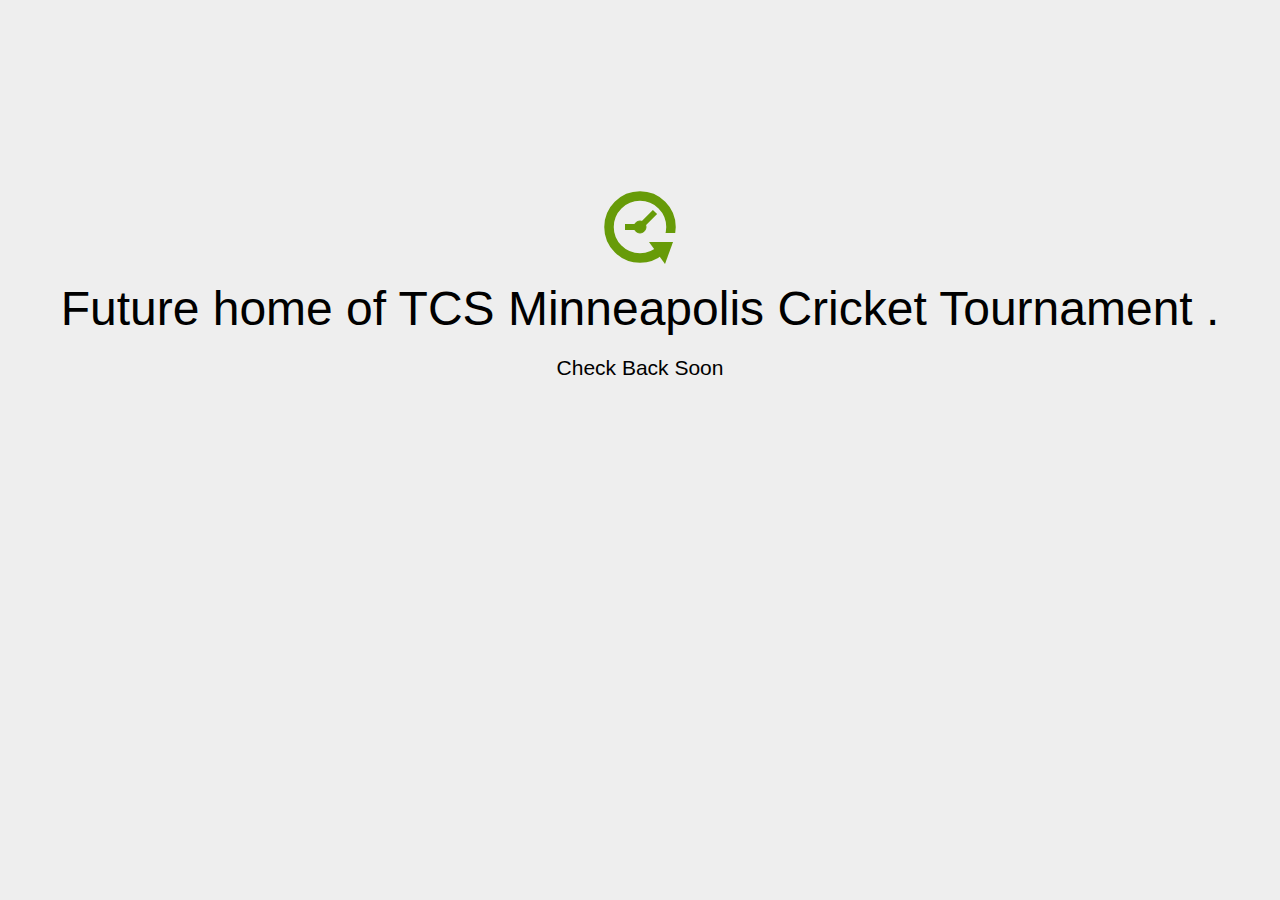
<file: home.html>
<!DOCTYPE html>
<html>
<head>
<title>Coming Soon</title>
<meta http-equiv="content-type" content="text/html; charset=utf-8" >
<meta name="viewport" content="width=device-width, initial-scale=1.0">
<style type="text/css">
body {
  /*background: linear-gradient(90deg, white, gray);*/
  background-color: #eee;
}

body, h1, p {
  font-family: "Helvetica Neue", "Segoe UI", Segoe, Helvetica, Arial, "Lucida Grande", sans-serif;
  font-weight: normal;
  margin: 0;
  padding: 0;
  text-align: center;
}

.container {
  margin-left:  auto;
  margin-right:  auto;
  margin-top: 177px;
  max-width: 1170px;
  padding-right: 15px;
  padding-left: 15px;
}

.row:before, .row:after {
  display: table;
  content: " ";
}

h1 {
  font-size: 48px;
  font-weight: 300;
  margin: 0 0 20px 0;
}

.lead {
  font-size: 21px;
  font-weight: 200;
  margin-bottom: 20px;
}

p {
  margin: 0 0 10px;
}

a {
  color: #3282e6;
  text-decoration: none;
}
</style>
</head>

<body>
<div class="container text-center" id="error">

  <svg height="100" width="100">
    <circle cx="50" cy="50" r="31" stroke="#679b08" stroke-width="9.5" fill="none" />
    <circle cx="50" cy="50" r="6" stroke="#679b08" stroke-width="1" fill="#679b08" />
    <line x1="50" y1="50" x2="35" y2="50" style="stroke:#679b08;stroke-width:6" />
    <line x1="65" y1="35" x2="50" y2="50" style="stroke:#679b08;stroke-width:6" />
    <path d="M59 65 L83 65 L75 87 Z" fill="#679b08" />
    <rect width="20" height="9" x="70" y="56" style="fill:#eee;stroke-width:0;" />
  </svg>
  <div class="row">
    <div class="col-md-12">
      <div class="main-icon text-success"><span class="uxicon uxicon-clock-refresh"></span></div>
      <h1>Future home of TCS Minneapolis Cricket Tournament .</h1>
<!--      <p class="lead">If you're the <strong>site owner</strong>, <a href="/cpanel">log in</a> to launch this site</p> -->
      <p class="lead"><strong>Check Back Soon</strong></p>
    </div>
  </div>

</div>

</body>
</html>
</file>
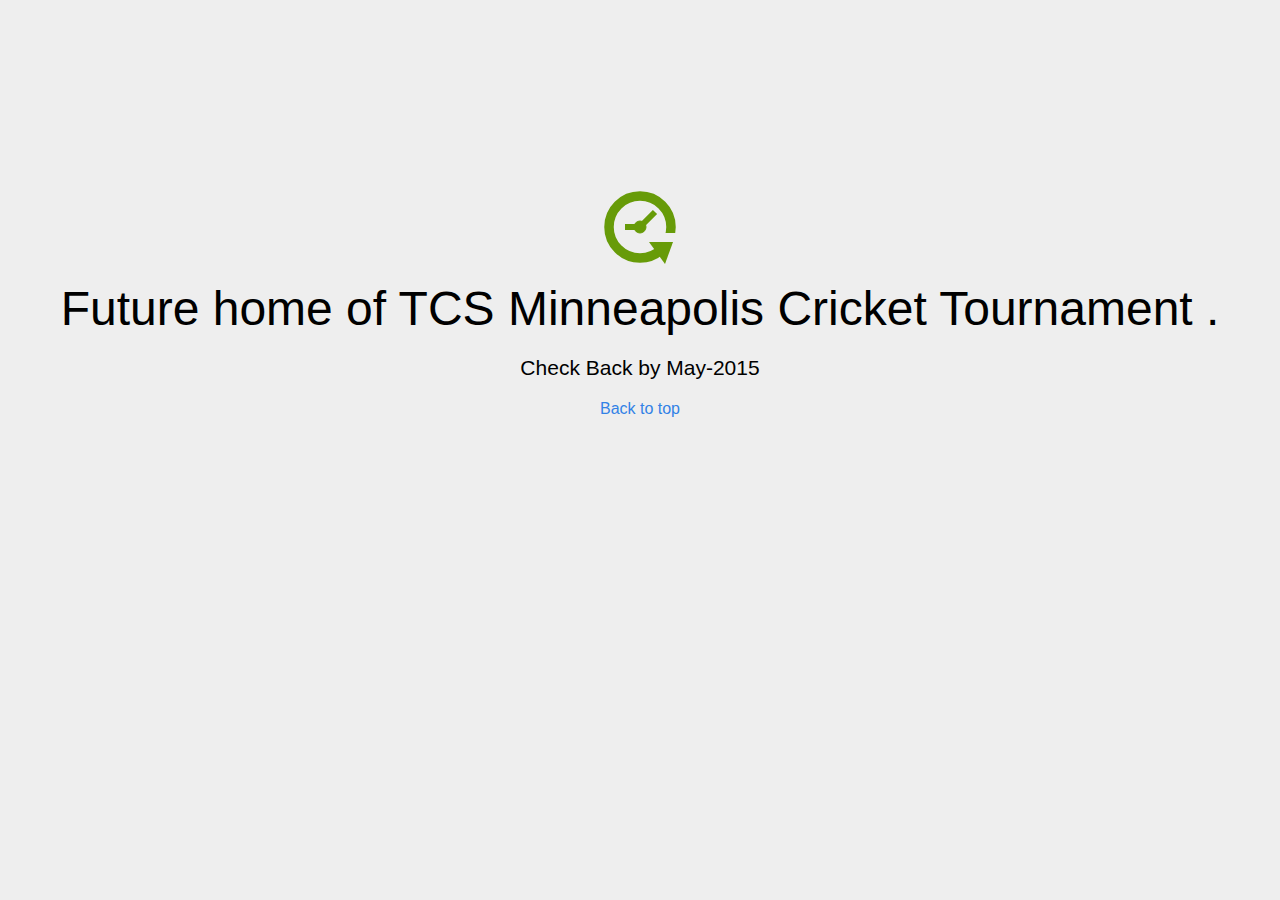
<file: html/home.html>
<!DOCTYPE html>
<html>
<head>
<title>Coming Soon</title>
<meta http-equiv="content-type" content="text/html; charset=utf-8" >
<meta name="viewport" content="width=device-width, initial-scale=1.0">
<style type="text/css">
body {
  /*background: linear-gradient(90deg, white, gray);*/
  background-color: #eee;
}

body, h1, p {
  font-family: "Helvetica Neue", "Segoe UI", Segoe, Helvetica, Arial, "Lucida Grande", sans-serif;
  font-weight: normal;
  margin: 0;
  padding: 0;
  text-align: center;
}

.container {
  margin-left:  auto;
  margin-right:  auto;
  margin-top: 177px;
  max-width: 1170px;
  padding-right: 15px;
  padding-left: 15px;
}

.row:before, .row:after {
  display: table;
  content: " ";
}

h1 {
  font-size: 48px;
  font-weight: 300;
  margin: 0 0 20px 0;
}

.lead {
  font-size: 21px;
  font-weight: 200;
  margin-bottom: 20px;
}

p {
  margin: 0 0 10px;
}

a {
  color: #3282e6;
  text-decoration: none;
}
</style>
</head>

<body>
<div class="container text-center" id="error">

  <svg height="100" width="100">
    <circle cx="50" cy="50" r="31" stroke="#679b08" stroke-width="9.5" fill="none" />
    <circle cx="50" cy="50" r="6" stroke="#679b08" stroke-width="1" fill="#679b08" />
    <line x1="50" y1="50" x2="35" y2="50" style="stroke:#679b08;stroke-width:6" />
    <line x1="65" y1="35" x2="50" y2="50" style="stroke:#679b08;stroke-width:6" />
    <path d="M59 65 L83 65 L75 87 Z" fill="#679b08" />
    <rect width="20" height="9" x="70" y="56" style="fill:#eee;stroke-width:0;" />
  </svg>
  <div class="row">
    <div class="col-md-12">
      <div class="main-icon text-success"><span class="uxicon uxicon-clock-refresh"></span></div>
      <h1>Future home of TCS Minneapolis Cricket Tournament .</h1>
<!--      <p class="lead">If you're the <strong>site owner</strong>, <a href="/cpanel">log in</a> to launch this site</p> -->
      <p class="lead"><strong>Check Back by May-2015</strong></p>
    </div>
  </div>

</div>
<a href="#top">Back to top</a>
</body>
</html>
</file>
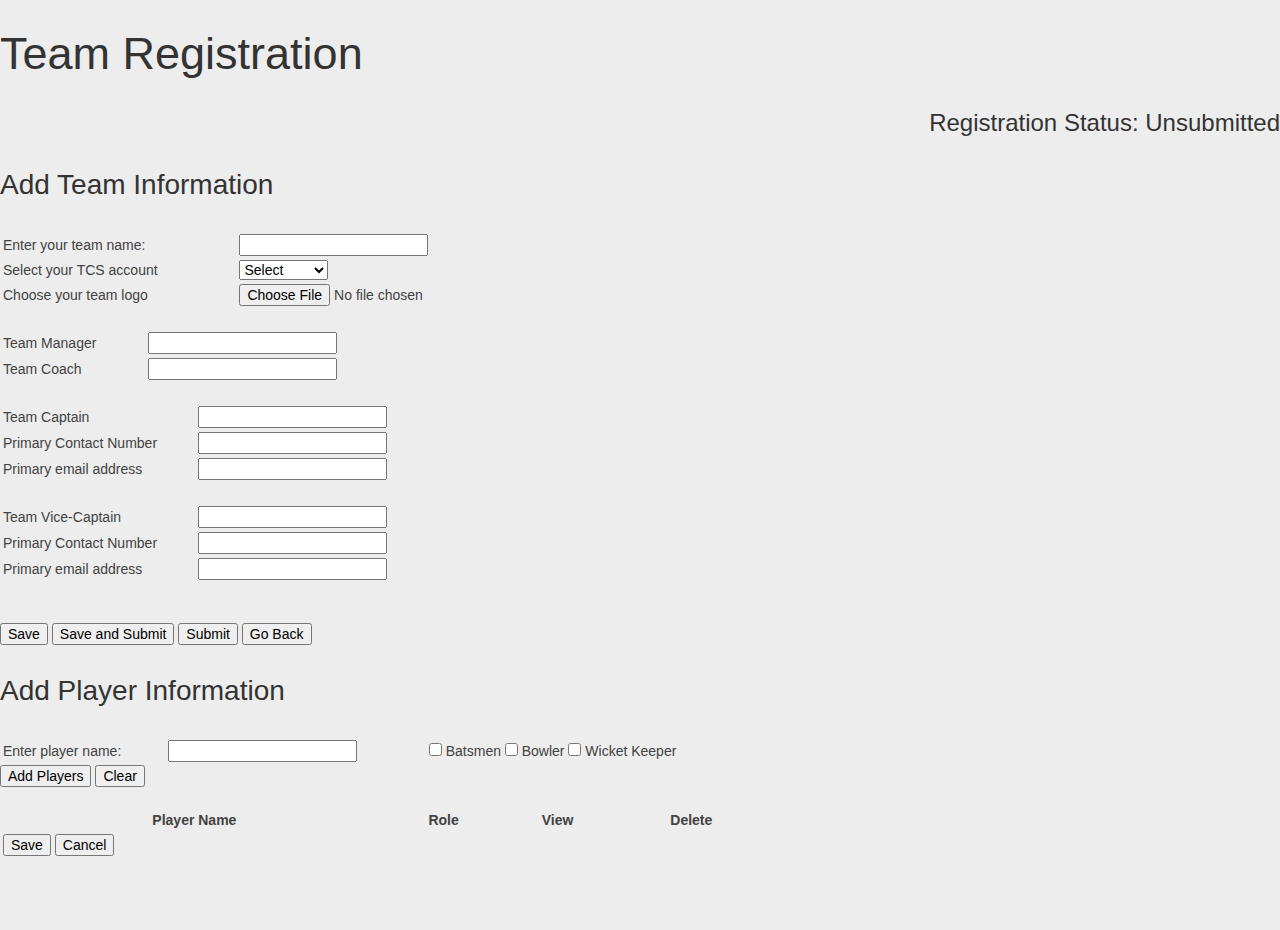
<file: html/RegisterTeam.html>
<!DOCTYPE html>
<html>
<head>
<meta charset="ISO-8859-1">
<link rel="stylesheet" type="text/css" href="../css/layout-styles.css">
<title>Team Registration</title>
</head>
<body>
	<h1>Team Registration</h1>
      <h4 align = "right"> Registration Status: Unsubmitted</h4>
      <div>
      	<h3>Add Team Information</h3>
         <table style="width:50%">
            
            <tr>
               <td>Enter your team name:</td>
               <td><input type ="text" id = "idTeamName"> </td>
            </tr>
            <tr>
               <td><label for="tcsaccount">Select your TCS account</label></td>
               <td>
                  <select id = "idTCSAccount">
                     <option value="Select">Select</option>
                     <option value="Target">Target</option>
                     <option value="Ameriprise">Ameriprise</option>
                     <option value="Deluxe">Deluxe</option>
                  </select>
               </td>
            </tr>
            <tr>
               <td>
                  <label for="tlogo">Choose your team logo</label>
               </td>
               <td>
                  <input type="file" id = "idBtnBrowse" value="browse" accept=".jpg,.jpeg">
               </td>
            </tr>
         </table>
         <br>
         <table	 style="width:34%">
            <tr>
               <td>Team Manager</td>
               <td>
               		<input type ="text" id = "idTeamManager">
              	</td>
            </tr>
            <tr>
               <td>Team Coach</td>
               <td><input type ="text" id = "idTeamCoach"> </td>
            </tr>
         </table>
         <br>
         <table style="width:34%">
               
            <tr>
               <td>Team Captain</td>
               <td><input type ="text" id = "idTeamCaptainName"> </td>
            </tr>
            <tr>
               <td>Primary Contact Number</td>
               <td> <input type ="text" id = "idTeamCaptainContactNumber"> </td>
            </tr>
            <tr>
               <td>Primary email address</td>
               <td><input type ="text" id = "idTeamCaptainEmailAddress"> </td>
            </tr>
         </table >
         <br>
         <table	 style="width:34%">
            <tr>
               <td>Team Vice-Captain</td>
               <td> <input type ="text" id = "idTeamViceCaptainName"> </td>
            </tr>
            <tr>
               <td>Primary Contact Number</td>
               <td><input type ="text" id ="idTeamViceCaptainContactNumber"></td>
            </tr>
            <tr>
               <td>Primary email address</td>
               <td><input type ="text" id = "idTeamViceCaptainEmailAddress"></td>
            </tr>
         </table>
         <br>
         <br>
         <input type="button" id = "idBtnSaveTeam" value="Save" onclick="SaveTeam()">
         <input type="button" id = "idBtnSaveTeam" value="Save and Submit" onclick="SaveSubmitTeam()">
         <input type="button" id = "idBtnSubmitTeam" value="Submit" onclick="SubmitTeam()">
         <input type="button" id = "idBtnGoBack" value="Go Back" onclick="GoBack()">         
         <br>
      </div>
      <h3>Add Player Information</h3>
      <div id="divPlayer">
         <table style="width:60%" >            
            <tr>
               <td>Enter player name:</td>
               <td> <input type ="text" name="namePlayerName" id="idPlayerName"> </td>
               <td>	           
                  <input type="checkbox" name="bat" value="Bat" id = "idBat"> Batsmen
                  <input type="checkbox" name="bowl" value="Bowl" id = "idBowl"> Bowler
                  <input type="checkbox" name="keep" value="Keep" id = "idKeep"> Wicket Keeper
               </td>
            </tr>
         </table>
         <input type="button" id = "AddPLayer" value="Add Players" onclick="AddPlayer()" >
         <input type="button" id= "ClearPlayer" value="Clear">
      </div>
      <br>
      <div id="divPlayerTable">
         <table style="width:60%" id="tblPlayerTable">
            <thead>
               <tr>
                  <th>Player Name</th>
                  <th>Role</th>
                  <th> View</th>
                  <th> Delete</th>
               </tr>
            </thead>
            <tbody>
            </tbody>
            <tfoot>
               <tr>
                  <td><input type="button" value="Save" onclick="SavePlayers()"> 
                     <input type="button" value="Cancel" onclick="CancelPlayers()">
                  </td>
               </tr>
            </tfoot>
         </table>
      </div>
      <p id="ErrSection"></p>
	
</body>

</html>
<script src="../js/script.js" type="text/javascript">
</script>
</file>
<file: css/layout-styles.css>
html,body {
  height: 100%;
}

* {
    -moz-box-sizing: border-box;
}

body {
  background-color: #ededed;
  color: #424242;
  margin: 0;
  font-family:"Helvetica Neue",Helvetica,Arial,sans-serif;
  font-size:14px;
  line-height:1.428571429;
}

h1,h2,h3,h4,h5,h6,.h1,.h2,.h3,.h4,.h5,.h6{font-family:"HelveticaNeue-Light","Helvetica Neue Light","Helvetica Neue",Helvetica,Arial,"Lucida Grande",sans-serif;font-weight:normal;line-height:1.1;color:#333}h1 small,h2 small,h3 small,h4 small,h5 small,h6 small,.h1 small,.h2 small,.h3 small,.h4 small,.h5 small,.h6 small{font-weight:normal;line-height:1}
h1,.h1{font-size:45px;line-height:48px}
h2,.h2{font-size:36px;line-height:42px}
h3,.h3{font-size:28px;line-height:36px}
h4,.h4{font-size:24px;line-height:25px}
h5,.h5{font-size:20px;line-height:24px}
h6,.h6{font-size:18px;line-height:24px}

a{color:#3282e6;}
a:hover,a:focus{color:#165db5;text-decoration:underline}

.text-center{text-align:center}

.wrap {
  min-height: 100%;
  .display: table;
  .height: 100%;
}

.top-bar {
  height: 20px;
  background: #71a100;
  background: url([data-uri]);
  background: -moz-linear-gradient(top,  #71a100 0%, #6fa100 100%);
  background: -webkit-gradient(linear, left top, left bottom, color-stop(0%,#71a100), color-stop(100%,#6fa100));
  background: -webkit-linear-gradient(top,  #71a100 0%,#6fa100 100%);
  background: -o-linear-gradient(top,  #71a100 0%,#6fa100 100%);
  background: -ms-linear-gradient(top,  #71a100 0%,#6fa100 100%);
  background: linear-gradient(to bottom,  #71a100 0%,#6fa100 100%);
  filter: progid:DXImageTransform.Microsoft.gradient( startColorstr='#71a100', endColorstr='#6fa100',GradientType=0 );
}

:root .top-bar {
  filter: none \0/IE9;
}

.welcome-container {
  width: 500px;
  margin: 0 auto;
  overflow: auto;
  padding-bottom: 60px;
}

.coming-soon-wrap {
  margin-top: 90px;
}

.frowny-face {
  text-align: center;
  font-size: 130px;
  color: #919191;
  line-height: 1.1;
  margin-top: 90px;
  margin-bottom: 70px;
}

.welcome-container h1 {
  margin-bottom: 1em;
}

.btn-primary {
    background-color: #7FB141;
    border-color: #648C33;
    color: #FFFFFF;
}

input, button, select, textarea {
    font-family: inherit;
    font-size: inherit;
    line-height: inherit;
}
button, html input[type="button"], input[type="reset"], input[type="submit"] {
    cursor: pointer;
}
button, select {
    text-transform: none;
}
button, input {
    line-height: normal;
}
button, input, select, textarea {
    font-family: inherit;
    font-size: 100%;
    margin: 0;
}

.btn {
    -moz-border-bottom-colors: none;
    -moz-border-left-colors: none;
    -moz-border-right-colors: none;
    -moz-border-top-colors: none;
    border-color: transparent;
    border-image: none;
    border-radius: 0 0 0 0;
    border-style: solid;
    border-width: 0 0 3px;
    cursor: pointer;
    display: inline-block;
    font-size: 14px;
    font-weight: 300;
    line-height: 1.42857;
    margin-bottom: 0;
    padding: 8px 20px;
    text-align: center;
    vertical-align: middle;
    white-space: nowrap;
    text-decoration: none;
}

.btn-primary {
    background-color: #7FB141;
    border-color: #648C33;
    color: #FFFFFF;
}


.btn-primary:hover, 
.btn-primary:focus, 
.btn-primary:active, 
.btn-primary.active {
    background-color: #729E3A;
    border-color: #496626;
    color: #fff;
}

.btn:hover, 
.btn:focus {
    text-decoration: none;
}

.login-container {
  text-align: right;
  margin: 20px;
}

.footer {
  position: relative;
  margin-top: -60px; /* negative value of footer height */
  height: 60px;
  clear:both;
  text-align: center;
  font-size: 14px;
}
</file>
